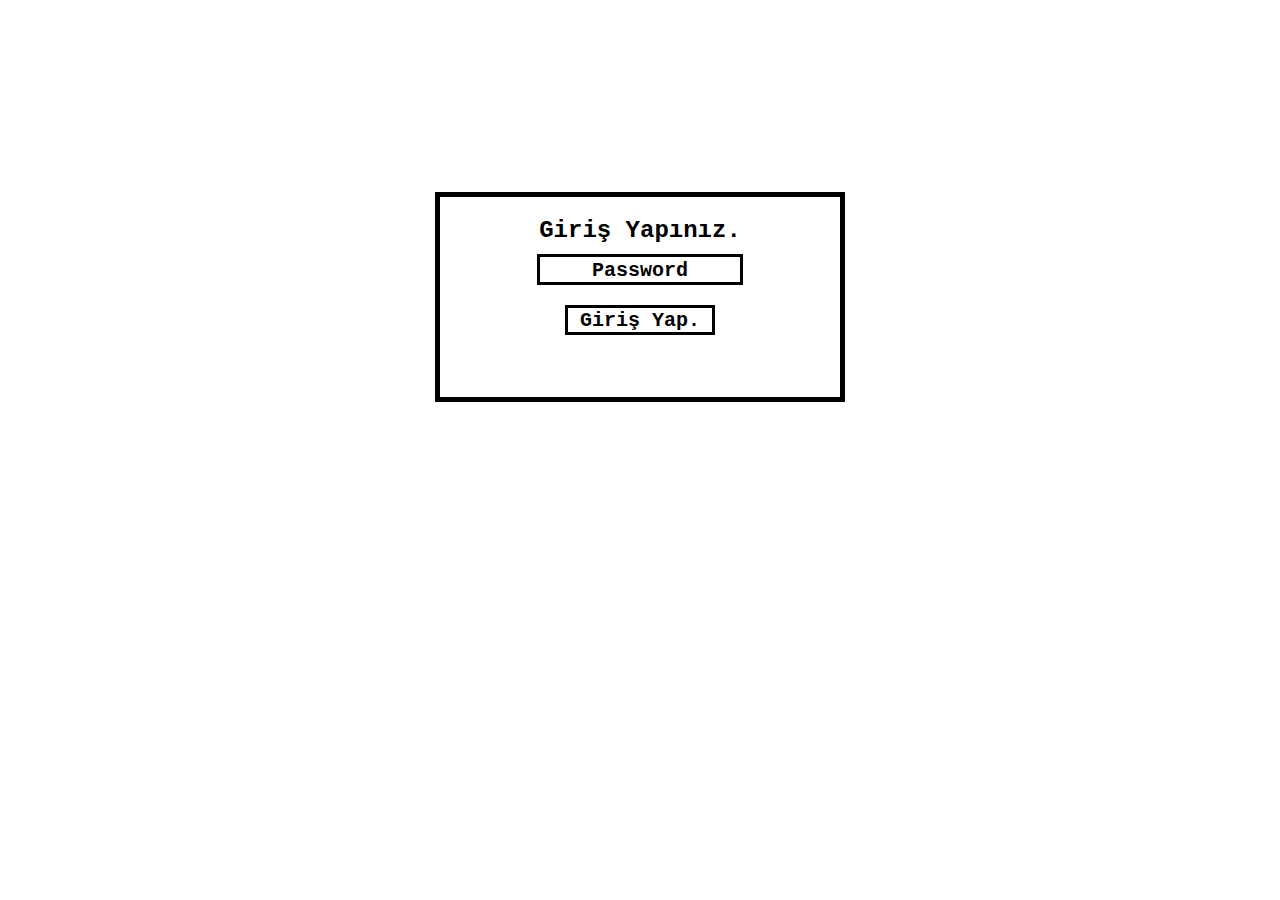
<file: index.html>
<!DOCTYPE html>
<html lang="en">
<head>
    <meta charset="UTF-8">
    <meta http-equiv="X-UA-Compatible" content="IE=edge">
    <meta name="viewport" content="width=device-width, initial-scale=1.0">
    <script src="https://ajax.googleapis.com/ajax/libs/jquery/3.6.4/jquery.min.js"></script>
    <title>Giriş</title>
    <link rel="stylesheet" href="styles.css">
</head>
<body>
    <div class="box-1">
        <h2>Giriş Yapınız.</h2>
        <input type="password" id="pass" placeholder="Password" autocomplete="off"><br>
        <button id="btn">Giriş Yap.</button>
    </div>
    <script src="script.js"></script>
</body>
</html>
</file>
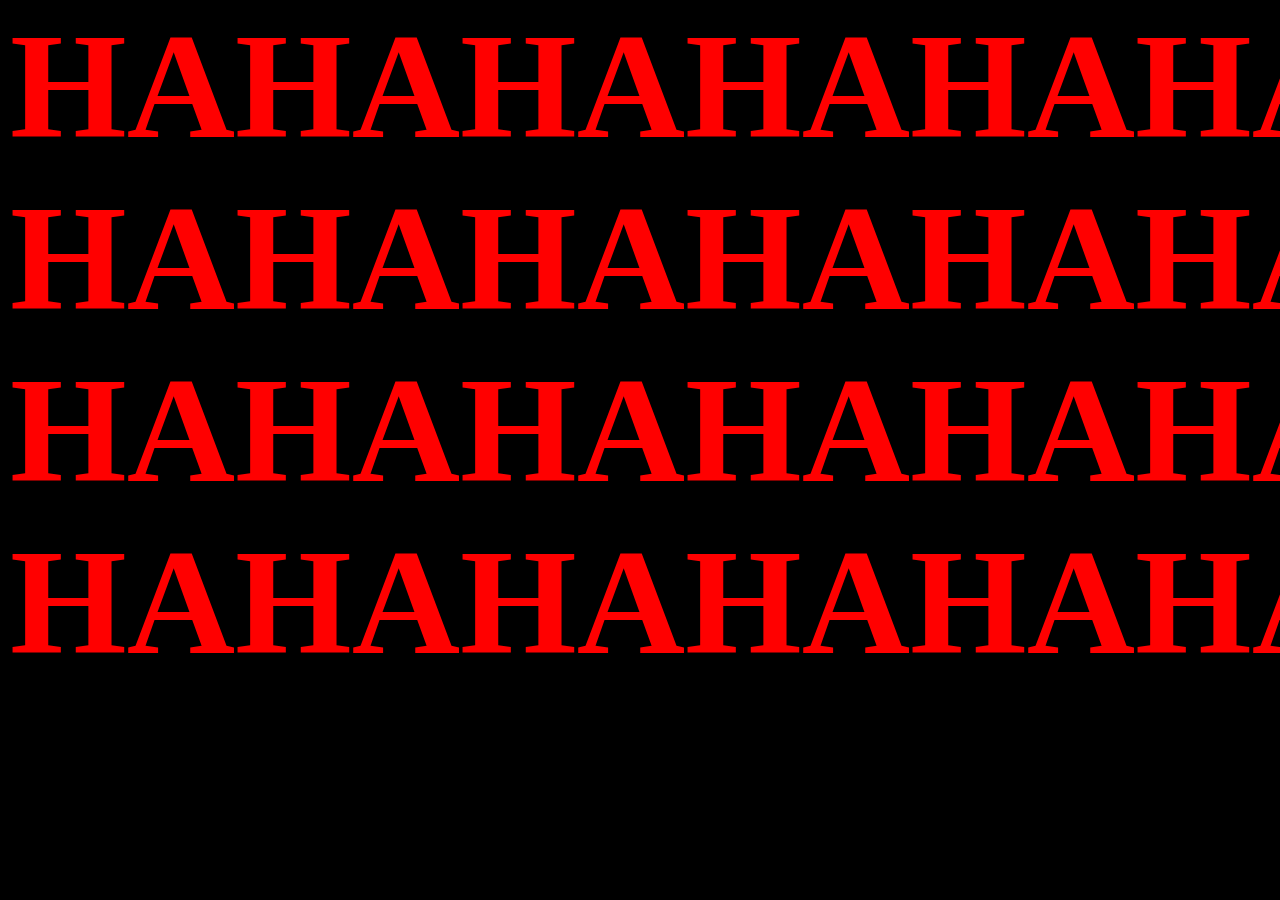
<file: asko.html>
<!DOCTYPE html>
<html lang="en">
<head>
    <meta charset="UTF-8">
    <meta http-equiv="X-UA-Compatible" content="IE=edge">
    <meta name="viewport" content="width=device-width, initial-scale=1.0">
    <title>BAŞARILI?</title>
    <link rel="stylesheet" href="kusko.css">
</head>
<body>
    <h2>HAHAHAHAHAHAAHAHAHA</h2>
    <h2>HAHAHAHAHAHAAHAHAHA</h2>
    <h2>HAHAHAHAHAHAAHAHAHA</h2>
    <h2>HAHAHAHAHAHAAHAHAHA</h2>

</body>
</html>
</file>
<file: styles.css>
* {
  margin: 0;
  padding: 0;
}

div.box-1 {
  width: 400px;
  height: 200px;
  border: 5px solid black;
  margin: 15% auto;
  text-align: center;
  font-family: "Courier New", Courier, monospace;
}
h2 {
  margin-top: 20px;
}
#pass {
  width: 200px;
  height: 25px;
  font-size: 20px;
  margin-top: 10px;
  font-weight: bold;
  border: 3px solid black;
  text-align: center;
}
#pass::placeholder {
  font-family: "Courier New", Courier, monospace;
  color: black;
  font-weight: bold;
}

#pass:hover {
  background-color: lightgrey;
  width: 220px;
  transition: all 0.4s;
  -webkit-transition: all 0.4s;
  -moz-transition: all 0.4s;
  -ms-transition: all 0.4s;
  -o-transition: all 0.4s;
}

#btn {
  margin-top: 20px;
  width: 150px;
  height: 30px;
  border: 3px solid black;
  background-color: white;
  color: black;
  font-size: 20px;
  font-family: "Courier New", Courier, monospace;
  font-weight: bold;
}

#btn:hover {
  background-color: lightgrey;
  width: 170px;
  transition: all 0.4s;
  -webkit-transition: all 0.4s;
  -moz-transition: all 0.4s;
  -ms-transition: all 0.4s;
  -o-transition: all 0.4s;
}
</file>
<file: kusko.css>
*{
    margin: 0;
    padding: 0;
}
body{
    background-color: black;
    overflow: hidden;
}

h2{
    font-family: fantasy;
    color: red;
    text-align: left;
    font-size: 150px;
    margin-left: 10px;
    user-select: none;
}
</file>
